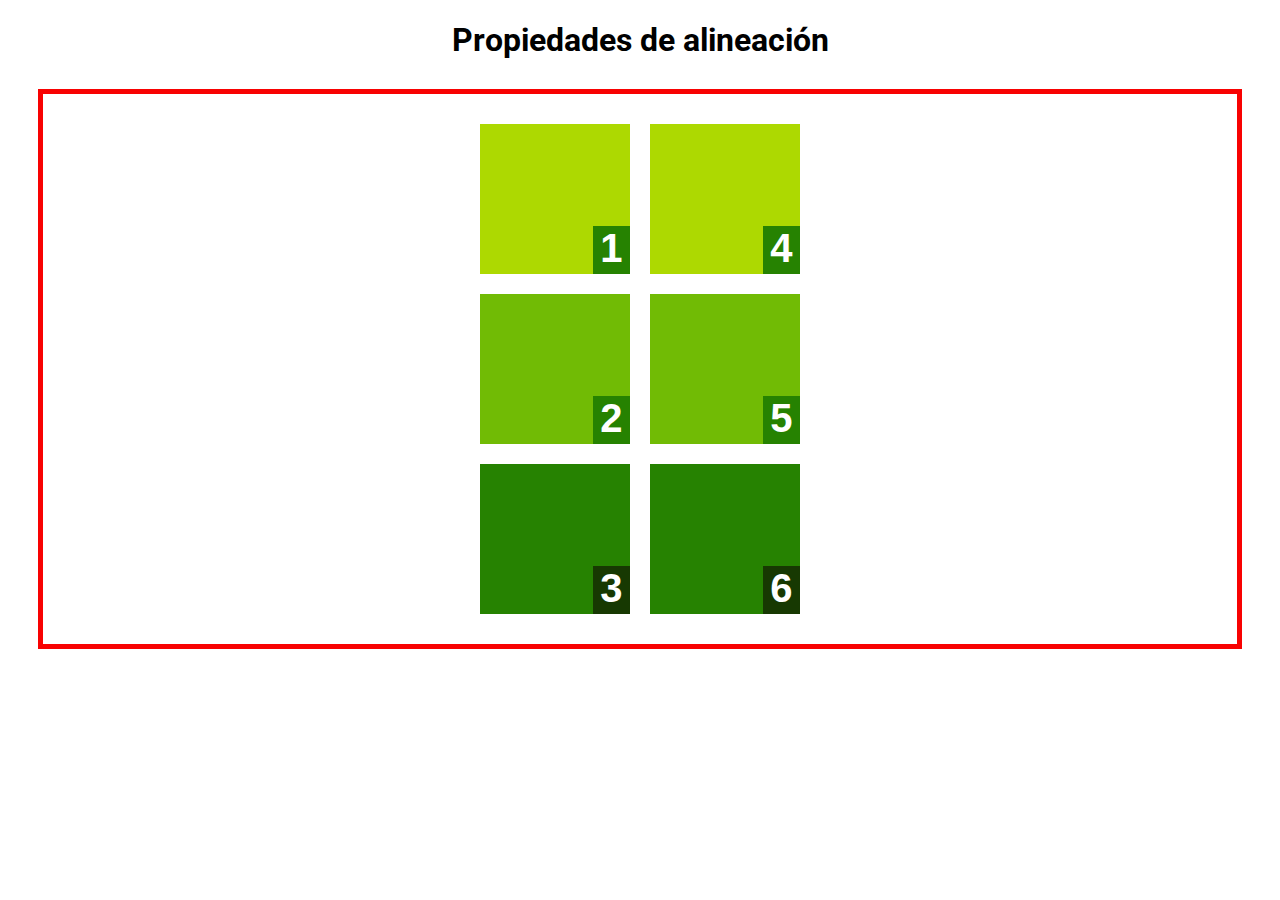
<file: propiedades-de-alineacion/index.html>
<!DOCTYPE html>
<html lang="en">
<head>
    <meta charset="UTF-8">
    <meta http-equiv="X-UA-Compatible" content="IE=edge">
    <meta name="viewport" content="width=device-width, initial-scale=1.0">
    <link rel="stylesheet" type="text/css" href="style.css" />
    <title>Propiedades de alineaci&oacute;n</title>
</head>
<body>
    <h1>Propiedades de alineaci&oacute;n</h1>
    <div class="contenedor">
        <div class="item"><p>1</p></div>           
        <div class="item"><p>2</p></div>
        <div class="item"><p>3</p></div>
        <div class="item"><p>4</p></div>
        <div class="item"><p>5</p></div>
        <div class="item"><p>6</p></div>
    </div>

</body>
</html>
</file>
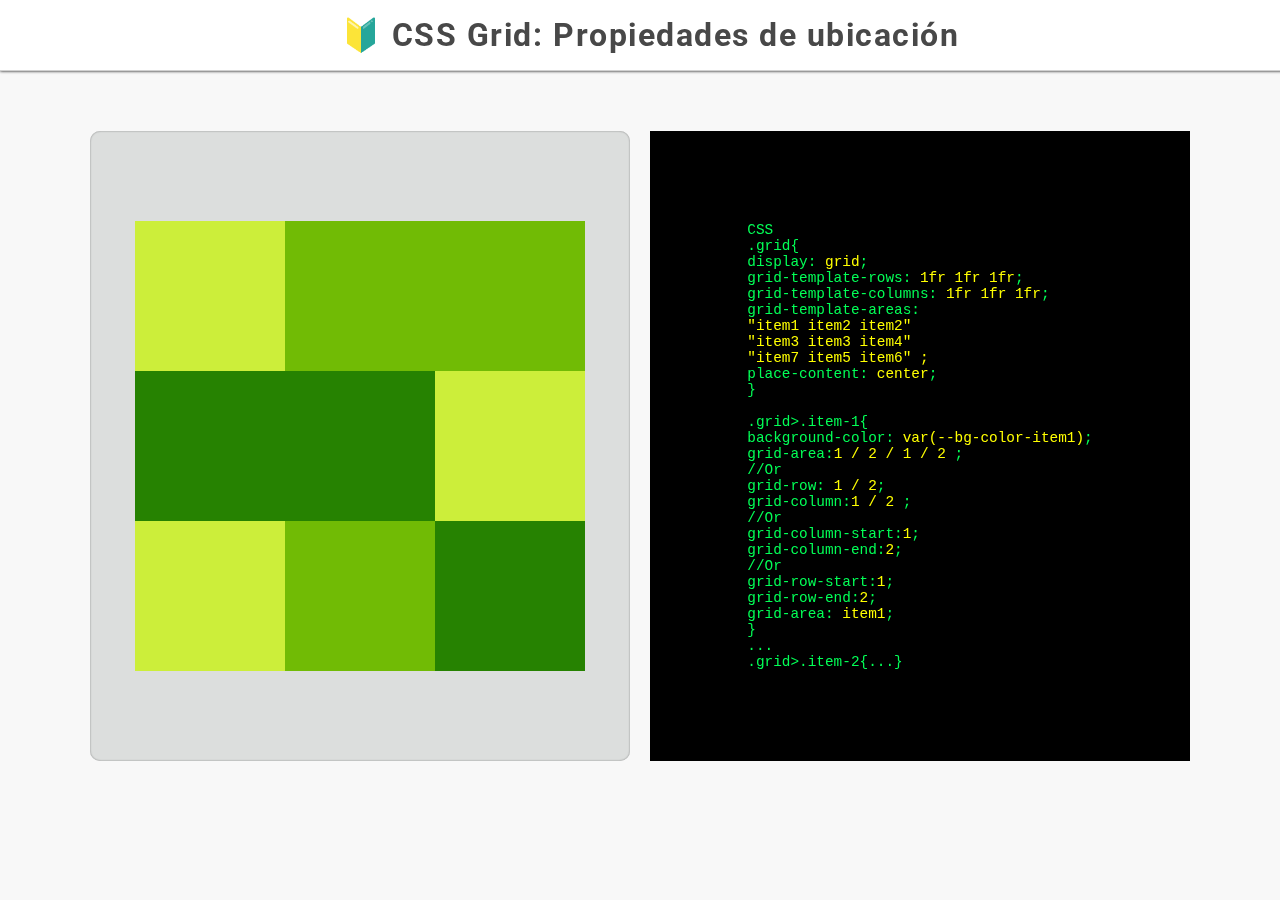
<file: propiedades-de-ubicacion/index.html>
<!DOCTYPE html>
<html lang="en">
<head>
    <meta charset="UTF-8">
    <meta http-equiv="X-UA-Compatible" content="IE=edge">
    <meta name="viewport" content="width=device-width, initial-scale=1.0">
    <link rel="stylesheet" href="style.css" />
    <title>CSS Grid | Propiedades de ubicaci&oacute;n | </title>
</head>
<body>
    <div class="title-container">
        <h1>Propiedades de ubicaci&oacute;n</h1>
    </div>
    <section class="main-container-grid">
        <div class="background-grid">
            <div class="grid"> 
                <div class="item item-1"></div>
                <div class="item item-2"></div>
                <div class="item item-3"></div>
                <div class="item item-4"></div>
                <div class="item item-5"></div>
                <div class="item item-6"></div>
                <div class="item item-7"></div>                           
            </div>
        </div>
        <div class="background-code">
            <code>
                CSS<br>
                .grid{  <br>
                    display: <span>grid</span>;<br>
                    grid-template-rows: <span>1fr 1fr 1fr</span>;<br>
                    grid-template-columns: <span>1fr 1fr 1fr</span>;<br>
                    grid-template-areas: <br>
                    <span>
                    "item1 item2 item2"<br>
                    "item3 item3 item4"<br>
                    "item7 item5 item6" ;<br>
                     </span>
                    place-content: <span>center</span>;<br>
                }<br>
                <br>
                .grid>.item-1{<br>
                    background-color: <span>var(--bg-color-item1)</span>;<br>
                    grid-area:<span>1 / 2 / 1 / 2</span> ; <br>
                     //Or<br>

                    grid-row: <span>1 / 2</span>;<br>
                    grid-column:<span>1 / 2 </span>;<br>
                    //Or<br>
                    grid-column-start:<span>1</span>;<br>
                    grid-column-end:<span>2</span>;<br> 
                    //Or<br>
                    grid-row-start:<span>1</span>; <br>
                    grid-row-end:<span>2</span>;  <br>
                    grid-area: <span>item1</span>;<br>
                } <br>
                ...<br> 
                .grid>.item-2{...}
            </code>
        </div>
    </section>   
</body>
</html>
</file>
<file: propiedades-de-alineacion/style.css>
@import url('https://fonts.googleapis.com/css2?family=Roboto:wght@500&display=swap');

.contenedor{
    border: 5px solid #f80202;
    width:auto;
    background-color: #ffffff;
    display: grid;
    /* grid-template-columns:100px 200px 300px; */
    grid-template-rows: 150px 150px 150px;
    grid-auto-columns: 150px 150px;
    grid-auto-flow:column ;
    /* row-gap: 15px;
    column-gap: 30px; */
    grid-gap: 20px;
    justify-content: center;

    /*  */
    margin: 30px;
    padding: 30px;

}

.contenedor .item{
    display: flex;
    justify-content: flex-end;
    align-items: flex-end;
}

/*  */
.item:nth-child(3n+1){
    background:#ADD901;
}

.item:nth-child(3n+1) p{
    background:#268201;
}

.item:nth-child(3n+2){
    background:#71BB05;
}

.item:nth-child(3n+2) p{
    background:#268201;
}

.item:nth-child(3n+3){
    background:#268201;
}

.item:nth-child(3n+3) p{
    background:#173902;
}



/* .item:nth-child(-n+5) p {
    background-color:#268201
}

.item:nth-child(6) p,.item:nth-child(3) p{
    background-color: #173902;
} */



.item p{
    color: #fff;
    font-family: Arial, Helvetica, sans-serif;
    font-weight: 700;
    text-align: center;
    padding-bottom: 3px;
    margin: 0;
    width:25%;
    height:30%;
    font-size: 2.5rem;
}

h1{
    font-family: 'Roboto', sans-serif;
    text-align: center;
}
</file>
<file: propiedades-de-ubicacion/style.css>
@import url('https://fonts.googleapis.com/css2?family=Roboto:wght@500&display=swap');

body {
    background-color: #f8f8f8;
    height: 100vh;
    width: 100%;
    margin: 0;
    font-family: 'Roboto', arial, helvetica, sans-serif;
    position: fixed;
    top: 0;
    bottom: 0;
    left: 0;
    right: 0;
    --bg-color-item1:#CCEE3A;
    --bg-color-item2:#71BB05;
    --bg-color-item3:#268201;
}


.title-container {
    width: 100%;
    background-color: #fff;
    height: 50px;
    display: flex;
    align-items: center;
    justify-content: center;
    padding:10px;
    border-bottom: 1px solid rgb(209, 209, 209);
    box-shadow: 0 0 3px #000

}

.title-container > h1{
    color: #484848;
    letter-spacing: 1.5px;
}

.title-container > h1::before{
    content: '🔰 CSS Grid:';
    margin-right: 10px;
}

.title-container > h1:hover{
    color: #000;
    letter-spacing: 1.3px;
}

.main-container-grid{
    display: flex;
    align-items: center;
    justify-content: center;
    margin-top: 50px;
    padding: 10px;
}


.background-grid{
    height: 70vh;
    width: 60vh;
    border-radius: 10px;
    background-color: #B9BCBA70;
    display: flex;
    align-items: center;
    justify-content: center;
    box-shadow: inset 0px 0px 2px #00000070
}

.background-code{
    height: 70vh;
    width: 60vh;
    display: flex;
    align-items: center;
    justify-content: center;
    background-color: #000;
    margin-left: 20px;
}

code{
    color: rgb(2, 255, 86);
    font-size: .9rem;
}

code>span{
    color:yellow
}


.grid{
    /* border: 1px solid #000; */
    width: 50vh;
    height:50vh;    
    display: grid;
    grid-template-rows: 1fr 1fr 1fr;
    grid-template-columns: 1fr 1fr 1fr;
    grid-template-areas: 
    "item1 item2 item2"
    "item3 item3 item4"
    "item7 item5 item6" ;
    place-content: center;
}

.grid>.item:nth-child(3n+1){
    background-color: var(--bg-color-item1);

}
.grid>.item:nth-child(3n+2){
    background-color: var(--bg-color-item2);

}
.grid>.item:nth-child(3n+3){
    background-color: var(--bg-color-item3);

}

.grid>.item-1{
    background-color: var(--bg-color-item1);
    /* grid-area: 1 / 2 / 1 / 2; */

    /* grid-row: 1 / 2; */
    /* grid-column:1 / 2 */

    /* grid-column-start: 1; */
    /* grid-column-end: 2;  */

    /* grid-row-start:1; */
     /* grid-row-end:2;  */
    grid-area: item1;
}

.grid>.item-2{
    grid-area: item2;
}

.grid>.item-3{
    grid-area: item3;
}

.grid>.item-4{
    grid-area: item4;
}

.grid>.item-5{
    grid-area:item5
}

.grid>.item-6{
    grid-area:item6
}
.grid>.item-7{
    grid-area:item7
}
</file>
